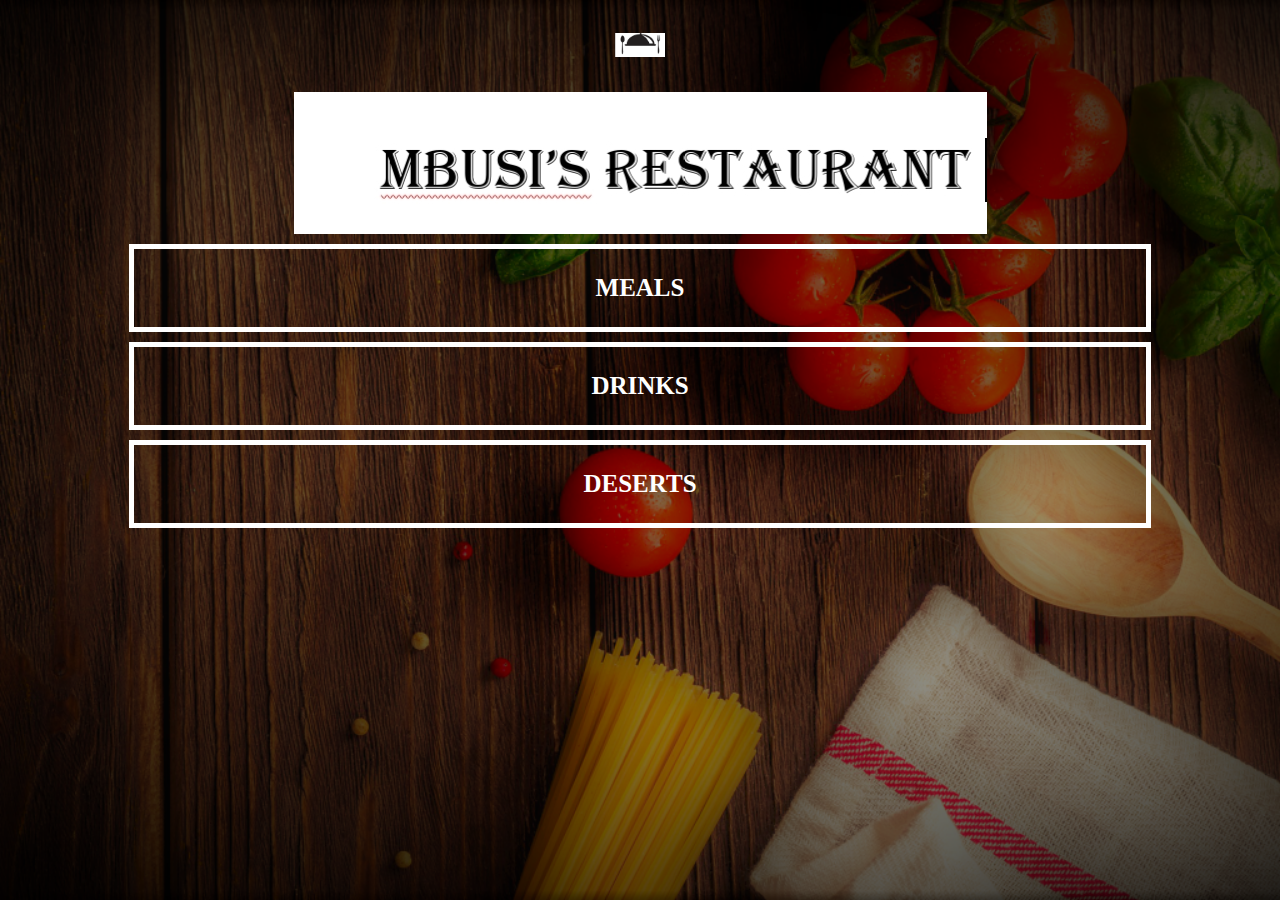
<file: index.html>
<!DOCTYPE html>
<html>
    <head>
        <title>My Recipe Book</title>
        <link rel="stylesheet" href="style.css">
    </head> 
    <body class="body-home">
        <div id="home">
        <div class="home menu">
            <img src="images/restaurant_logo%5B1%5D.png" id="home-logo-img">
            <img src="images/Mbusilogo-1.jpg" id="home-logo-text">
            <a href="meals.html" class="home-menu-item">
                <p>Meals</p>
            </a> 
            <a href="drinks.html" class="home-menu-item">
                <p>Drinks</p>
            </a>
            <a href="deserts.html" class="home-menu-item">
                <p>Deserts</p>
            </a>  
            
        </div>
        
        </div>
    </body>
</html>
</file>
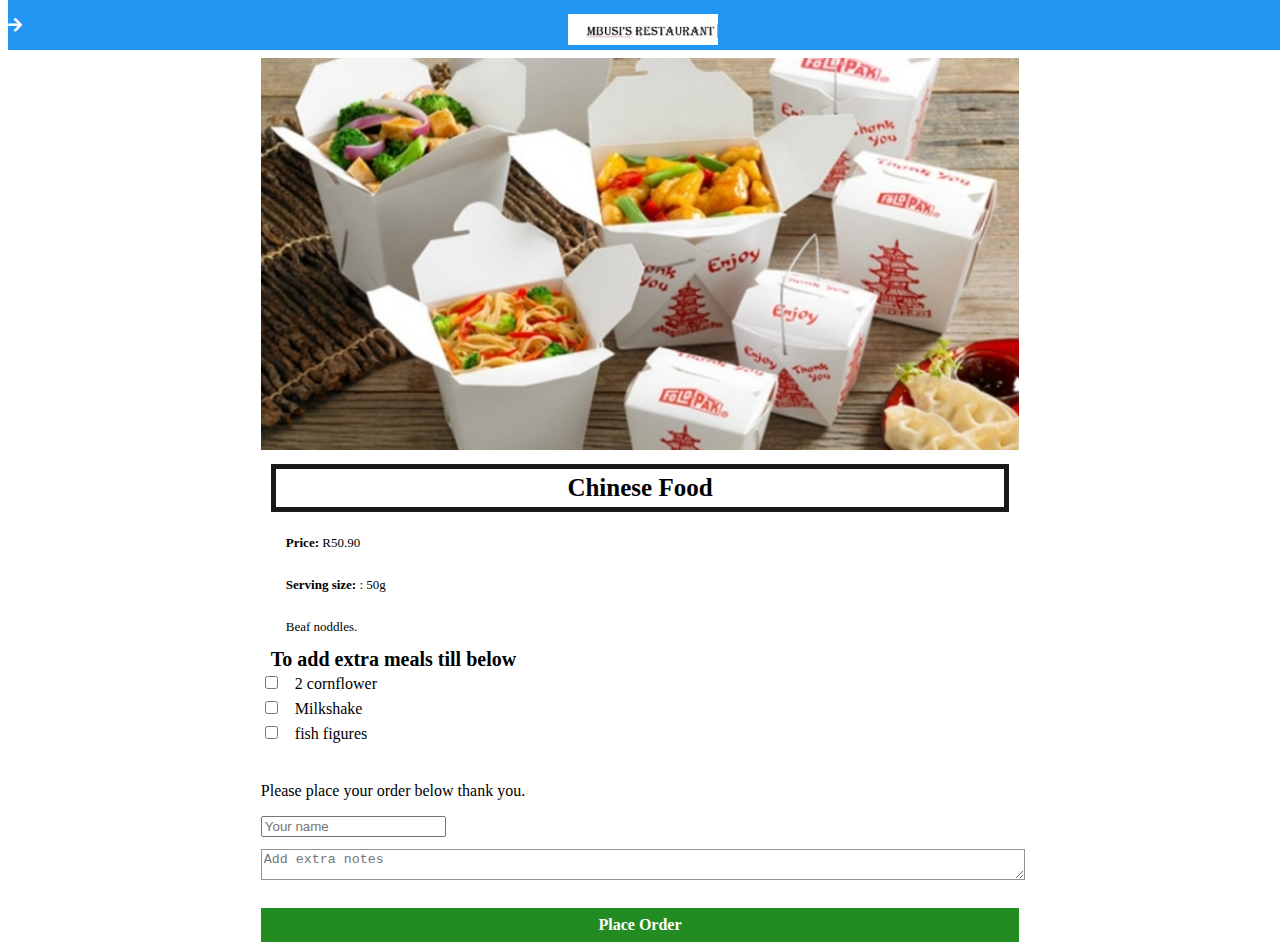
<file: chinese-food.html>
<!DOCTYPE html>
<html>
    <head>
        <title>My Recipe Book| Deserts| Chinese Food</title>
        <link rel="stylesheet" href="style.css">
        <link rel="stylesheet" href="fontAwesome/css/all.css">
    </head> 
    
    <body class="body-recipes">
        
        <div class="header">
            <a href="deserts.html">
                <i class="fas fa-arrow-right"></i>
            </a>
            
            <img src="images/Mbusilogo-1.jpg">
        </div>
        
        
        <div id="recipe">
        
            <div class="recipe-details">
                <img src="images/Chinese%20.jpg">
                <h1>Chinese Food</h1>
                
                <div class="recipe-details-info">
                    <p><b>Price: </b> R50.90</p>
                    <br>
                    <p><b>Serving size: </b>: 50g </p ,>
                    <br>
                    <p>Beaf noddles.</p>
                </div>
                
                <div class="recipe-details-ingredients">
                    <h2>To add extra meals till below</h2>
                    
                    <input id="check-01" type="checkbox">
                    <lebel for="check-01">2 cornflower</lebel>
                    <br>
                    <input id="check-02" type="checkbox">
                    <lebel for="check-02">Milkshake</lebel>
                    <br>
                    <input id="check-03" type="checkbox">
                    <lebel for="check-03">fish figures</lebel>
     
                </div>
                <div class="recipe-details-steps">
                    <p>Please place your order below thank you.</p>
                    <input type="text" placeholder="Your name" id="name"/>
                    <textarea placeholder="Add extra notes"></textarea>
                    <a class="button" href="massage-recieved.html">Place Order</a>
                </div>
            </div>
        </div>
    </body>
</html>
</file>
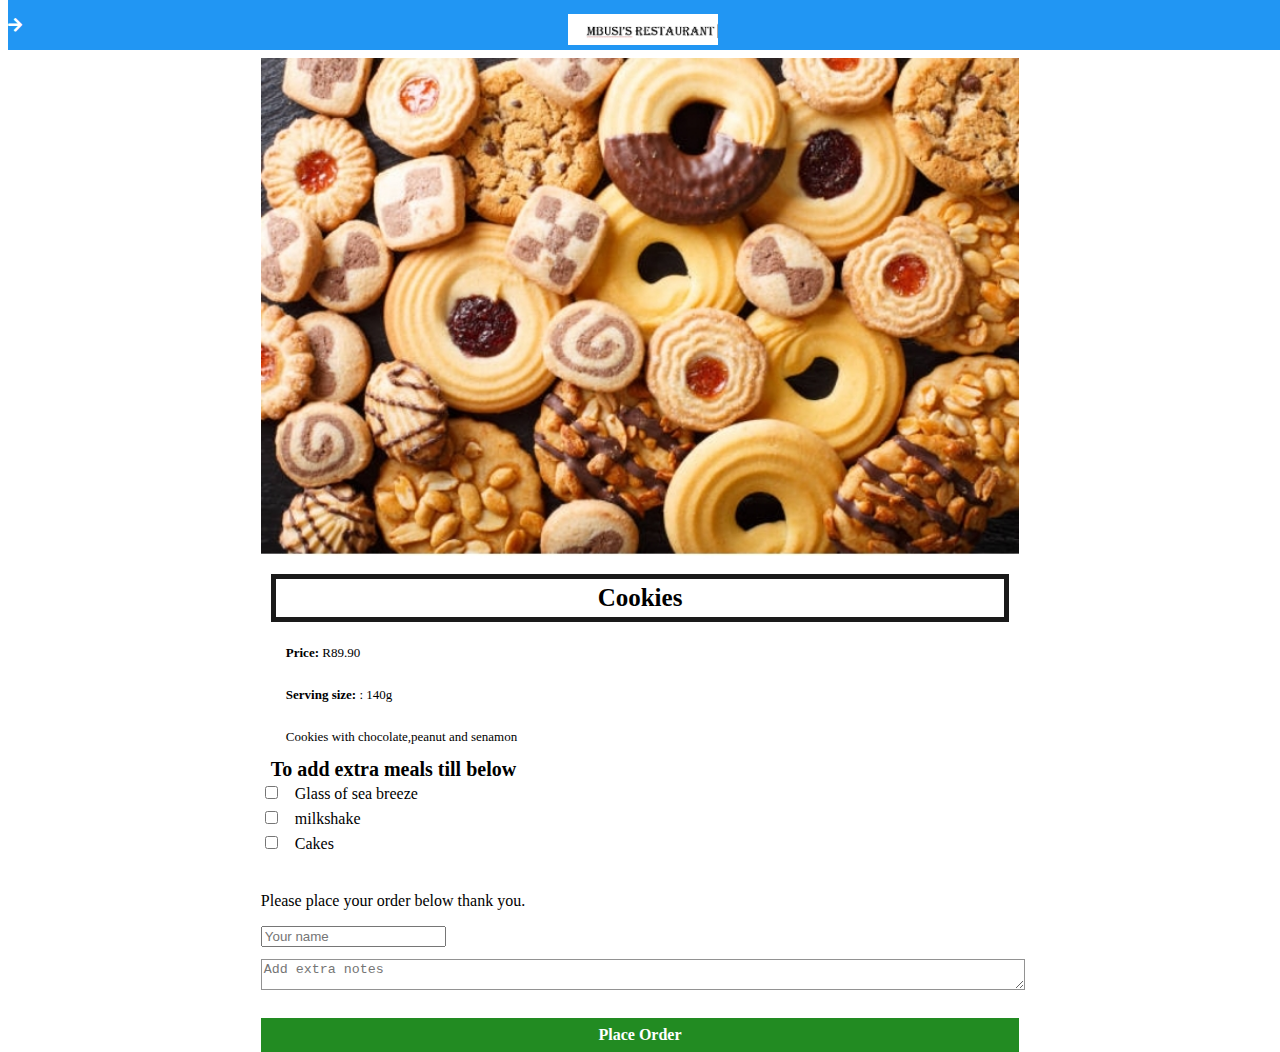
<file: cookies.html>
<!DOCTYPE html>
<html>
    <head>
        <title>My Recipe Book| Deserts| Cookies</title>
        <link rel="stylesheet" href="style.css">
        <link rel="stylesheet" href="fontAwesome/css/all.css">
    </head> 
    
    <body class="body-recipes">
        
        <div class="header">
            <a href="deserts.html">
                <i class="fas fa-arrow-right"></i>
            </a>
            
            <img src="images/Mbusilogo-1.jpg">
        </div>
        
        
        <div id="recipe">
        
            <div class="recipe-details">
                <img src="images/Cookiess.jpg">
                <h1>Cookies</h1>
                
                <div class="recipe-details-info">
                    <p><b>Price: </b> R89.90</p>
                    <br>
                    <p><b>Serving size: </b>: 140g </p>
                    <br>
                    <p>Cookies with chocolate,peanut and senamon</p>
                </div>
                
                <div class="recipe-details-ingredients">
                    <h2>To add extra meals till below</h2>
                    
                    <input id="check-01" type="checkbox">
                    <lebel for="check-01">Glass of sea breeze</lebel>
                    <br>
                    <input id="check-02" type="checkbox">
                    <lebel for="check-02"> milkshake</lebel>
                    <br>
                    <input id="check-03" type="checkbox">
                    <lebel for="check-03">Cakes </lebel>
     
                </div>
                <div class="recipe-details-steps">
                    <p>Please place your order below thank you.</p>
                    <input type="text" placeholder="Your name" id="name"/>
                    <textarea placeholder="Add extra notes"></textarea>
                    <a class="button" href="massage-recieved.html">Place Order</a>
                </div>
            </div>
        </div>
    </body>
</html>
</file>
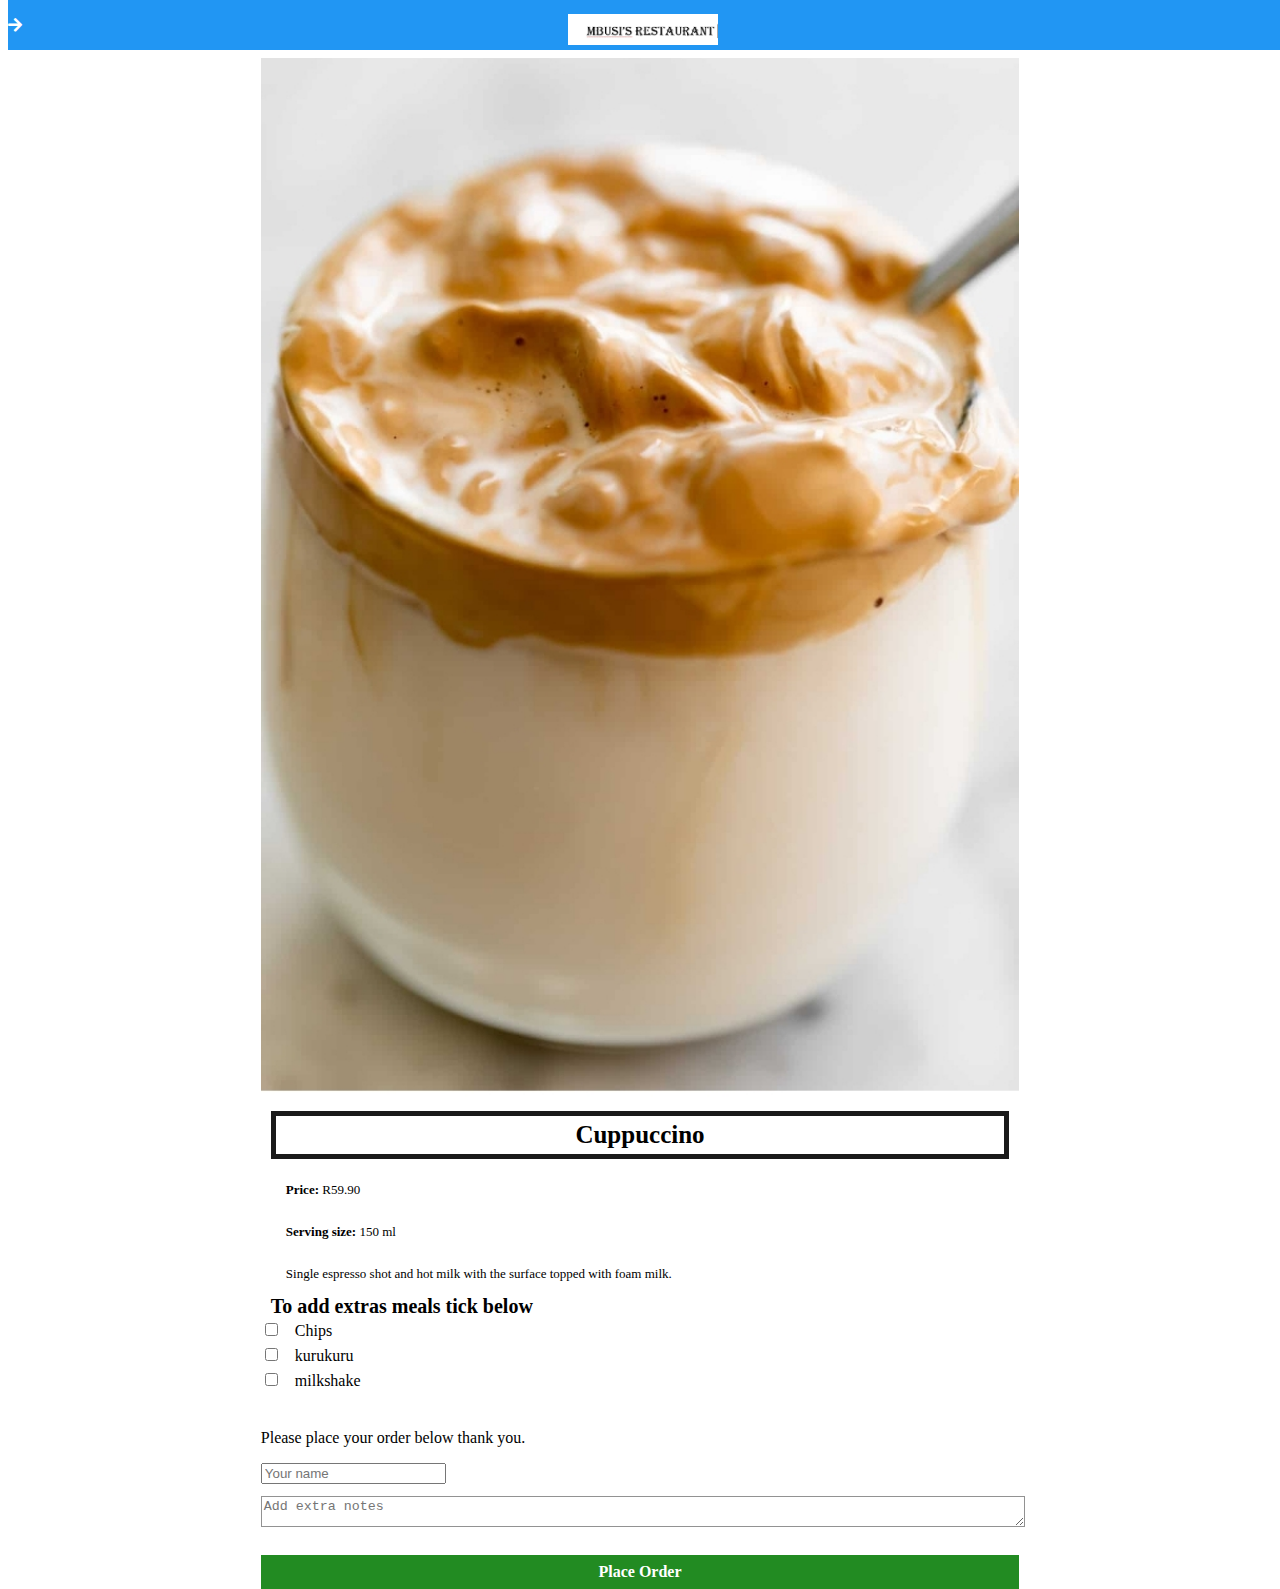
<file: cuppuccino.html>
<!DOCTYPE html>
<html>
    <head>
        <title>My Recipe Book| Drinks| Cuppaccino</title>
        <link rel="stylesheet" href="style.css">
        <link rel="stylesheet" href="fontAwesome/css/all.css">
    </head> 
    
    <body class="body-recipes">
        
        <div class="header">
            <a href="drinks.html">
                <i class="fas fa-arrow-right"></i>
            </a>
            
            <img src="images/Mbusilogo-1.jpg">
        </div>
        
        
        <div id="recipe">
        
            <div class="recipe-details">
                <img src="images/Coffee%201.jpg">
                <h1>Cuppuccino</h1>
                
                <div class="recipe-details-info">
                    <p><b>Price: </b> R59.90</p>
                    <br>
                    <p><b>Serving size: </b>150 ml</p>
                    <br>
                    <p>Single espresso shot and hot milk with the surface topped with foam milk.</p>
                </div>
                
                <div class="recipe-details-ingredients">
                    <h2>To add extras meals tick below</h2>
                    
                    <input id="check-01" type="checkbox">
                    <lebel for="check-01">Chips</lebel>
                    <br>
                    <input id="check-02" type="checkbox">
                    <lebel for="check-02">kurukuru</lebel>
                    <br>
                    <input id="check-03" type="checkbox">
                    <lebel for="check-03">milkshake </lebel>
                </div>

                    <div class="recipe-details-steps">
                    <p>Please place your order below thank you.</p>
                    <input type="text" placeholder="Your name" id="name"/>
                    <textarea placeholder="Add extra notes"></textarea>
                    <a class="button" href="massage-recieved.html">Place Order</a>   
                </div>
                
            
            </div>
        </div>
    </body>
</html>
</file>
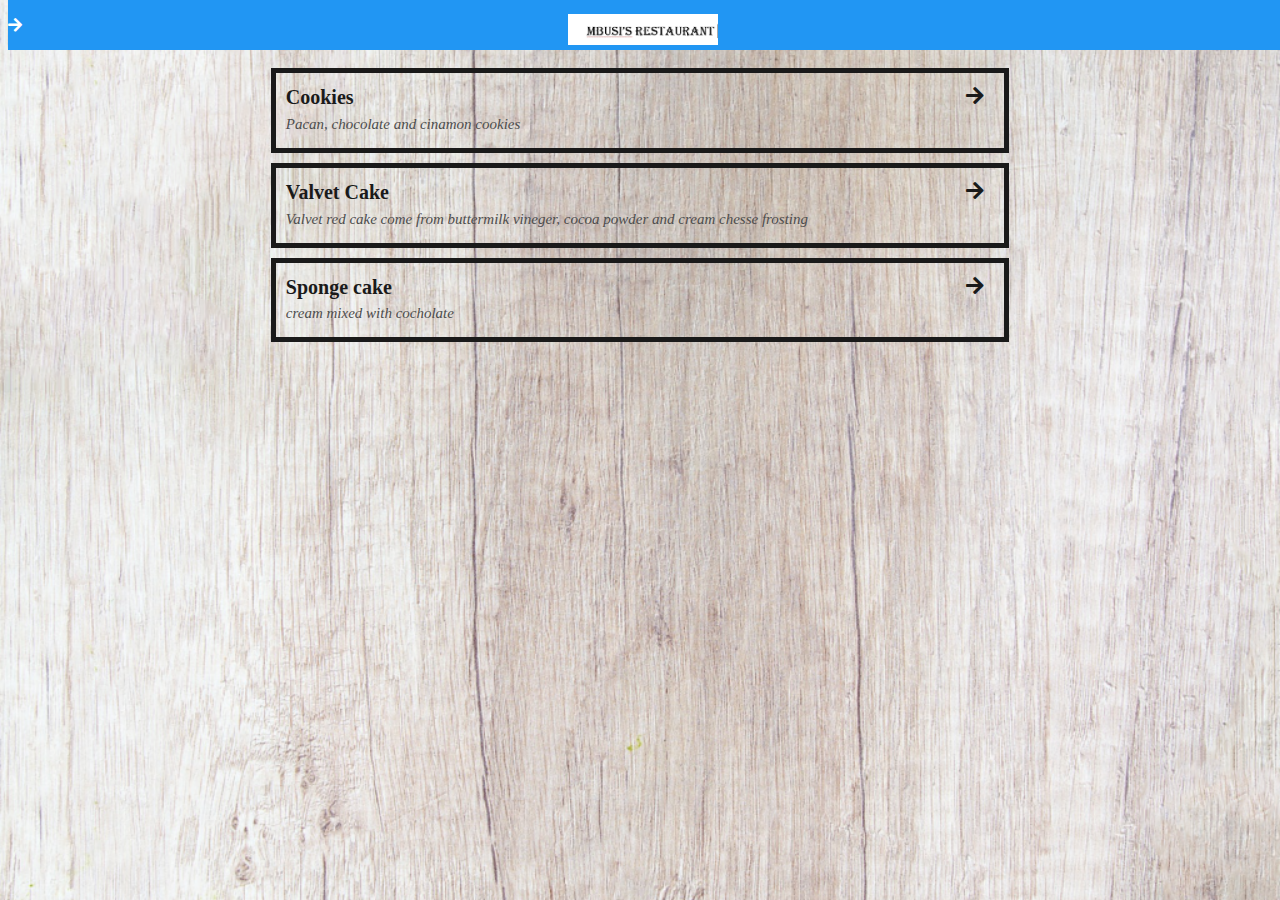
<file: deserts.html>
<!DOCTYPE html>
<html>
    <head>
        <title>My Recipe Book| Desert</title>
        <link rel="stylesheet" href="style.css">
        <link rel="stylesheet" href="fontAwesome/css/all.css">
    </head> 
    
    <body class="body-meals">
        
        <div class="header">
            <a href="index.html">
                <i class="fas fa-arrow-right"></i>
            </a>
            <img src="images/Mbusilogo-1.jpg">
        </div>
        <div id="meals">
            
            <div class="meals-list">
            
                <a href="cookies.html">
                    <div class="meals-list-item">
                        <h1>Cookies<i class="fas fa-arrow-right"></i></h1>
                        
                        <p>Pacan, chocolate and cinamon cookies</p>
                    </div>
                
            </a>
               <a href="velvet.html">
                    <div class="meals-list-item">
                        <h1>Valvet Cake<i class="fas fa-arrow-right"></i></h1>
                        
                        <p>Valvet red cake come from buttermilk vineger, cocoa powder and cream chesse frosting</p>
                    </div>
                
            </a> 
              <a href="sponge-cake.html">
                    <div class="meals-list-item">
                        <h1>Sponge cake<i class="fas fa-arrow-right"></i></h1>
                        
                        <p>cream mixed with cocholate</p>
                    </div>
                
            </a>   
            </div>
        
        
        </div>
    </body>
</html>
</file>
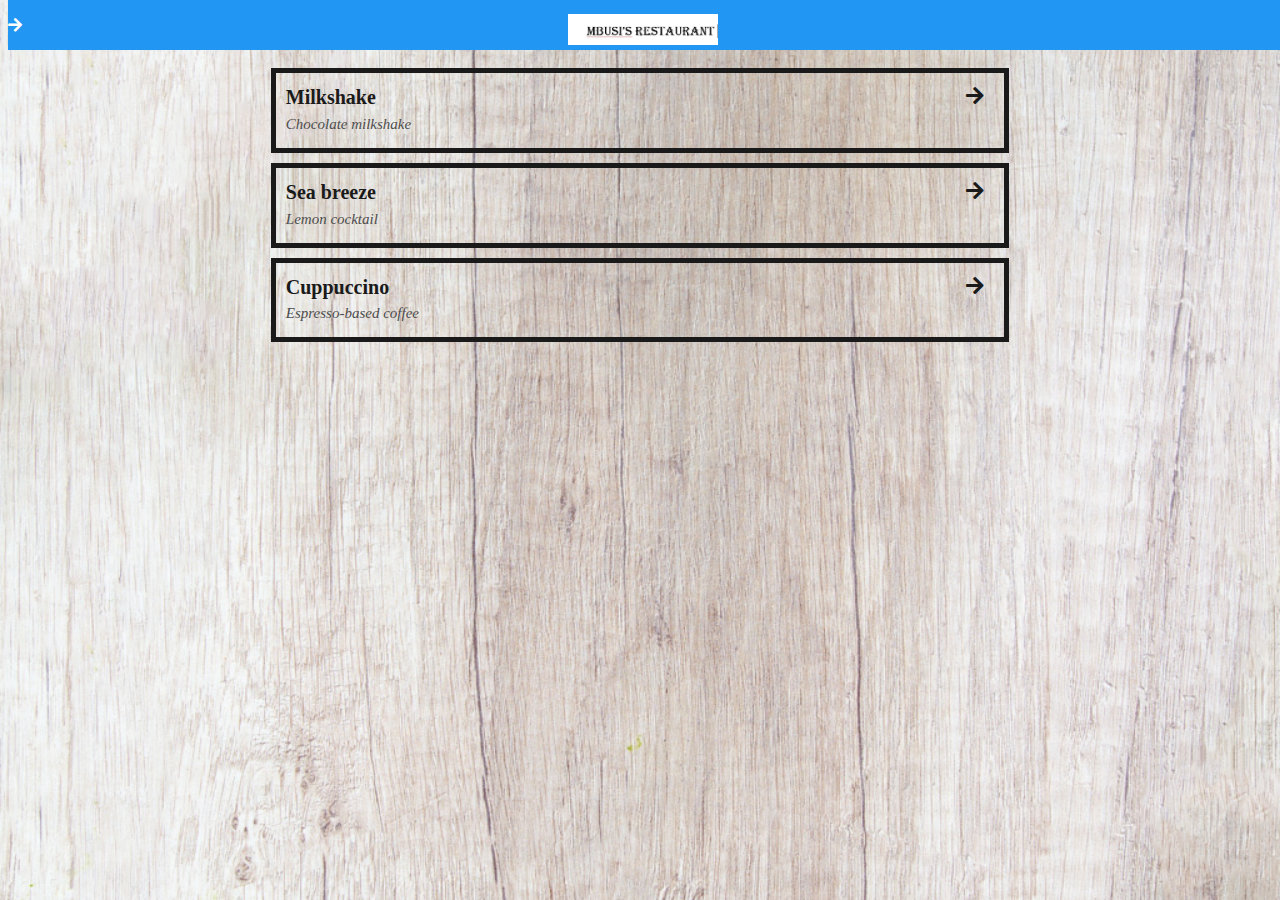
<file: drinks.html>
<!DOCTYPE html>
<html>
    <head>
        <title>My Recipe Book| Drinks</title>
        <link rel="stylesheet" href="style.css">
        <link rel="stylesheet" href="fontAwesome/css/all.css">
    </head> 
    
    <body class="body-meals">
        
        <div class="header">
            <a href="index.html">
                <i class="fas fa-arrow-right"></i>
            </a>
            <img src="images/Mbusilogo-1.jpg">
        </div>
        <div id="meals">
            
            <div class="meals-list">
            
                <a href="milkshake.html">
                    <div class="meals-list-item">
                        <h1>Milkshake<i class="fas fa-arrow-right"></i></h1>
                        
                        <p>Chocolate milkshake</p>
                    </div>
                
            </a>
              <a href="sea-breeze.html">
                    <div class="meals-list-item">
                        <h1>Sea breeze<i class="fas fa-arrow-right"></i></h1>
                        
                        <p>Lemon cocktail</p>
                    </div>
                
            </a> 
               <a href="cuppuccino.html">
                    <div class="meals-list-item">
                        <h1>Cuppuccino<i class="fas fa-arrow-right"></i></h1>
                        
                        <p>Espresso-based coffee</p>
                    </div>
                
            </a>    
            </div>
        
        
        </div>
    </body>
</html>
</file>
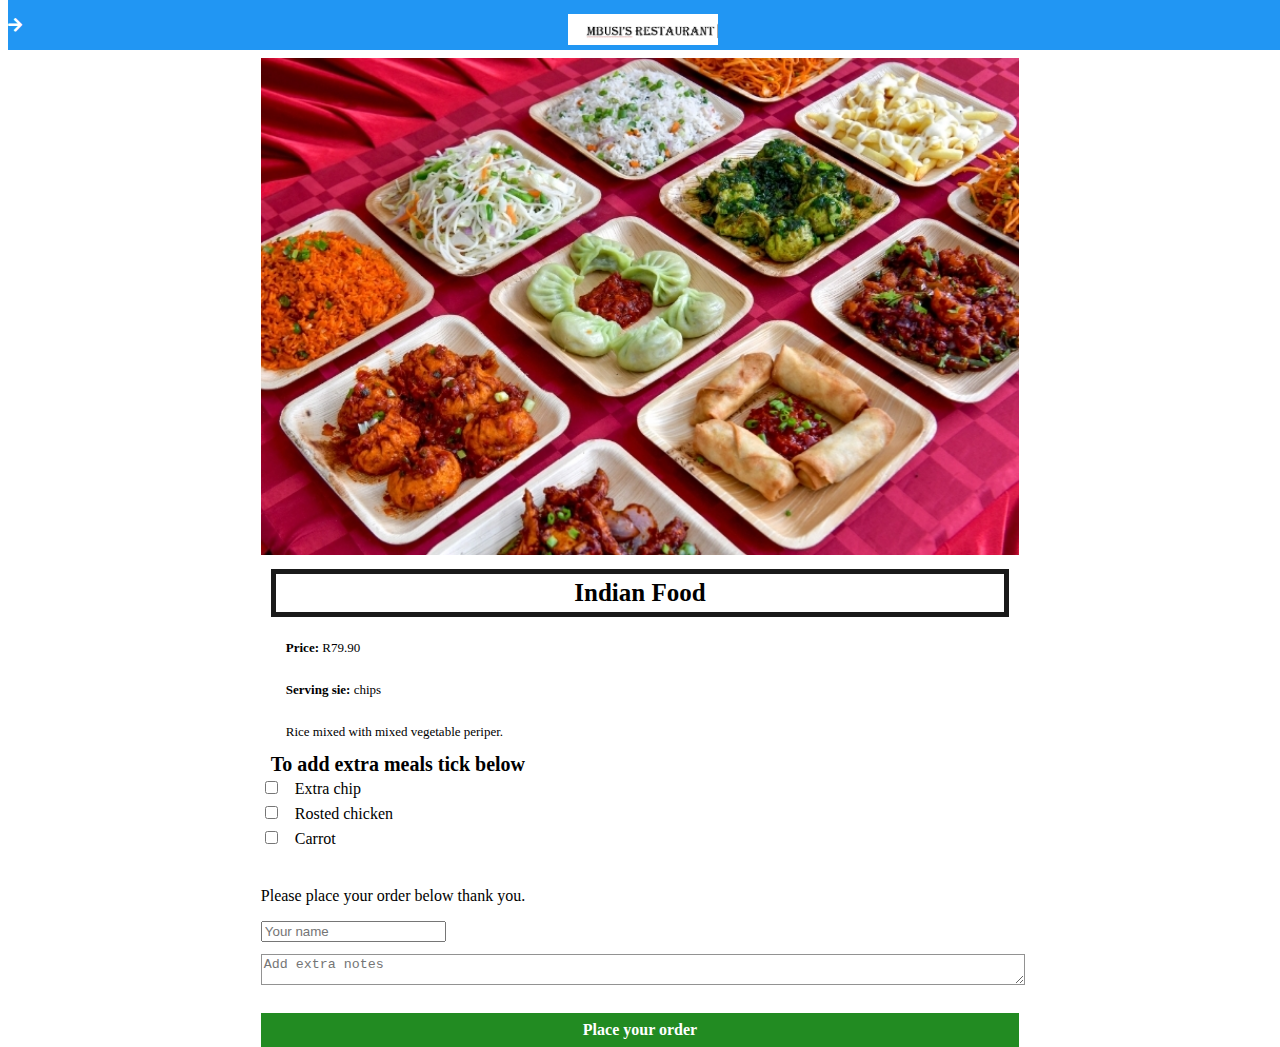
<file: indainfood.html>
<!DOCTYPE html>
<html>
    <head>
        <title>My Recipe Book| Meals|Indian Food</title>
        <link rel="stylesheet" href="style.css">
        <link rel="stylesheet" href="fontAwesome/css/all.css">
    </head> 
    
    <body class="body-recipes">
        
        <div class="header">
            <a href="meals.html">
                <i class="fas fa-arrow-right"></i>
            </a>
            
            <img src="images/Mbusilogo-1.jpg">
        </div>
        
        
        <div id="recipe">
        
            <div class="recipe-details">
                <img src="images/Indan-1.jpg">
                <h1>Indian Food</h1>
                
                <div class="recipe-details-info">
                    <p><b>Price:</b> R79.90</p>
                    <br>
                    <p><b>Serving sie:</b> chips </p>
                    <br>
                    <p>Rice mixed with mixed vegetable periper.</p>
                </div>
                
                <div class="recipe-details-ingredients">
                    <h2>To add extra meals tick below</h2>
                    
                    <input id="check-01" type="checkbox">
                    <lebel for="check-01">Extra chip</lebel>
                    <br>
                    <input id="check-02" type="checkbox">
                    <lebel for="check-02">Rosted chicken</lebel>
                    <br>
                    <input id="check-03" type="checkbox">
                    <lebel for="check-03">Carrot</lebel>
                    
                </div>  
                <div class="recipe-details-steps">
                    <p>Please place your order below thank you.</p>
                    <input type="text" placeholder="Your name" id="name"/>
                    <textarea placeholder="Add extra notes"></textarea>
                    <a class="button" href="massage-recieved.html">Place your order</a>   
                </div>
                
            </div>
        </div>
    </body>
</html>
</file>
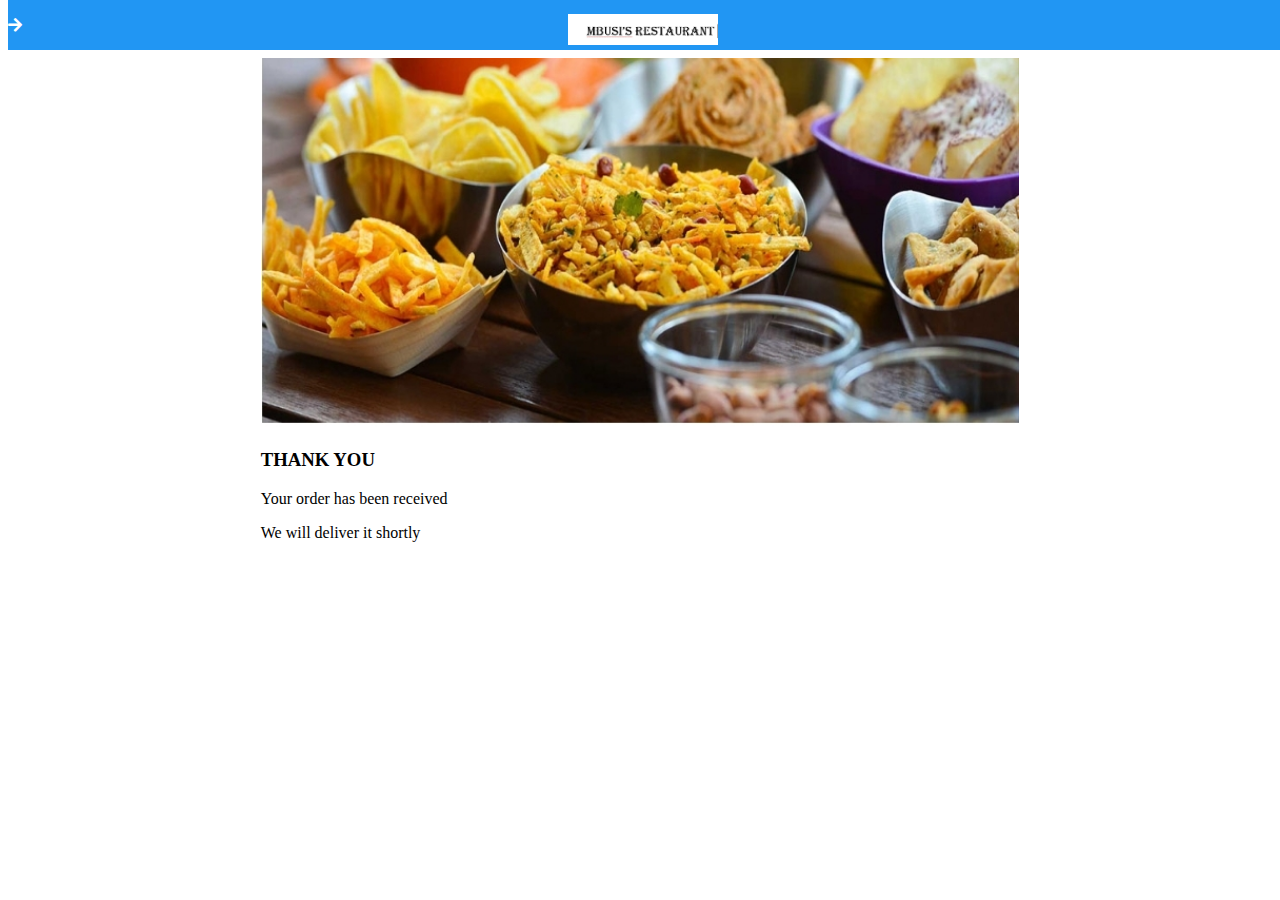
<file: massage-recieved.html>
<!DOCTYPE html>
<html>
    <head>
        <title>My Recipe Book| Drinks| Kurukuru</title>
        <link rel="stylesheet" href="style.css">
        <link rel="stylesheet" href="fontAwesome/css/all.css">
    </head> 
    
    <body class="body-recipes">
        
        <div class="header">
            <a href="drinks.html">
                <i class="fas fa-arrow-right"></i>
            </a>
            
            <img src="images/Mbusilogo-1.jpg">
        </div>
         <div id="recipe">
        
            <div class="recipe-details">
                    <img src="images/Kurukuru.jpg"/>
                    <h3>THANK YOU</h3>
                    <p>Your order has been received</p>
                    <p>We will deliver it shortly</p>
            </div>
        </div>
    </body>
</html>
</file>
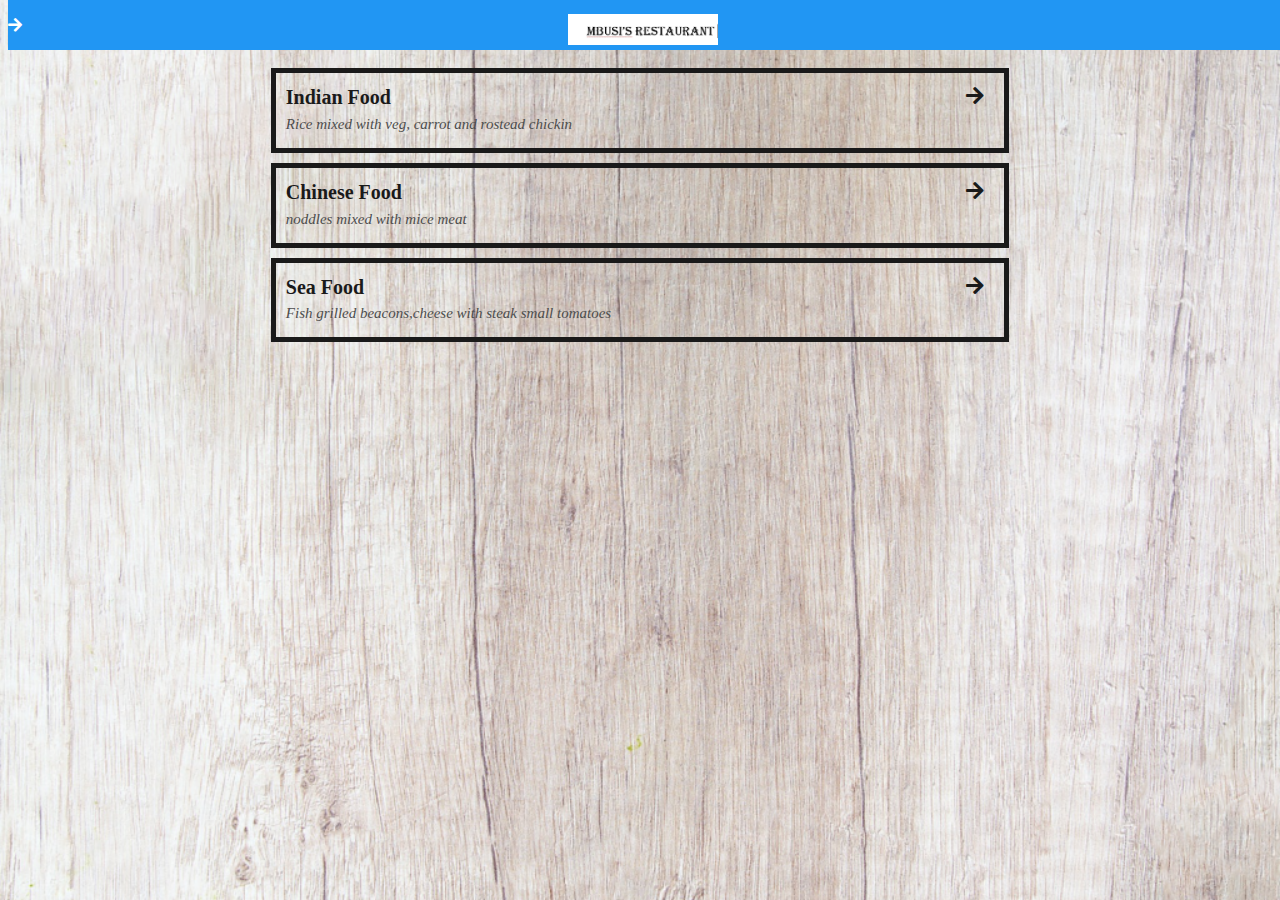
<file: meals.html>
<!DOCTYPE html>
<html>
    <head>
        <title>My Recipe Book| Meals</title>
        <link rel="stylesheet" href="style.css">
        <link rel="stylesheet" href="fontAwesome/css/all.css">
    </head> 
    
    <body class="body-meals">
        
        <div class="header">
            <a href="index.html">
                <i class="fas fa-arrow-right"></i>
            </a>
            <img src="images/Mbusilogo-1.jpg">
        </div>
        <div id="meals">
            
            <div class="meals-list">
            
                <a href="indainfood.html">
                    <div class="meals-list-item">
                        <h1>Indian Food<i class="fas fa-arrow-right"></i></h1>
                        
                        <p>Rice mixed with veg, carrot and rostead chickin</p>
                    </div>
                
            </a>
               <a href="chinese-food.html">
                    <div class="meals-list-item">
                        <h1>Chinese Food<i class="fas fa-arrow-right"></i></h1>
                        
                        <p>noddles mixed with mice meat</p>
                    </div>
                
            </a> 
              <a href="seafood.html">
                    <div class="meals-list-item">
                        <h1>Sea Food<i class="fas fa-arrow-right"></i></h1>
                        
                        <p> Fish grilled beacons,cheese with steak small tomatoes</p>
                    </div>
                
            </a>   
            </div>
        
        
        </div>
    </body>
</html>
</file>
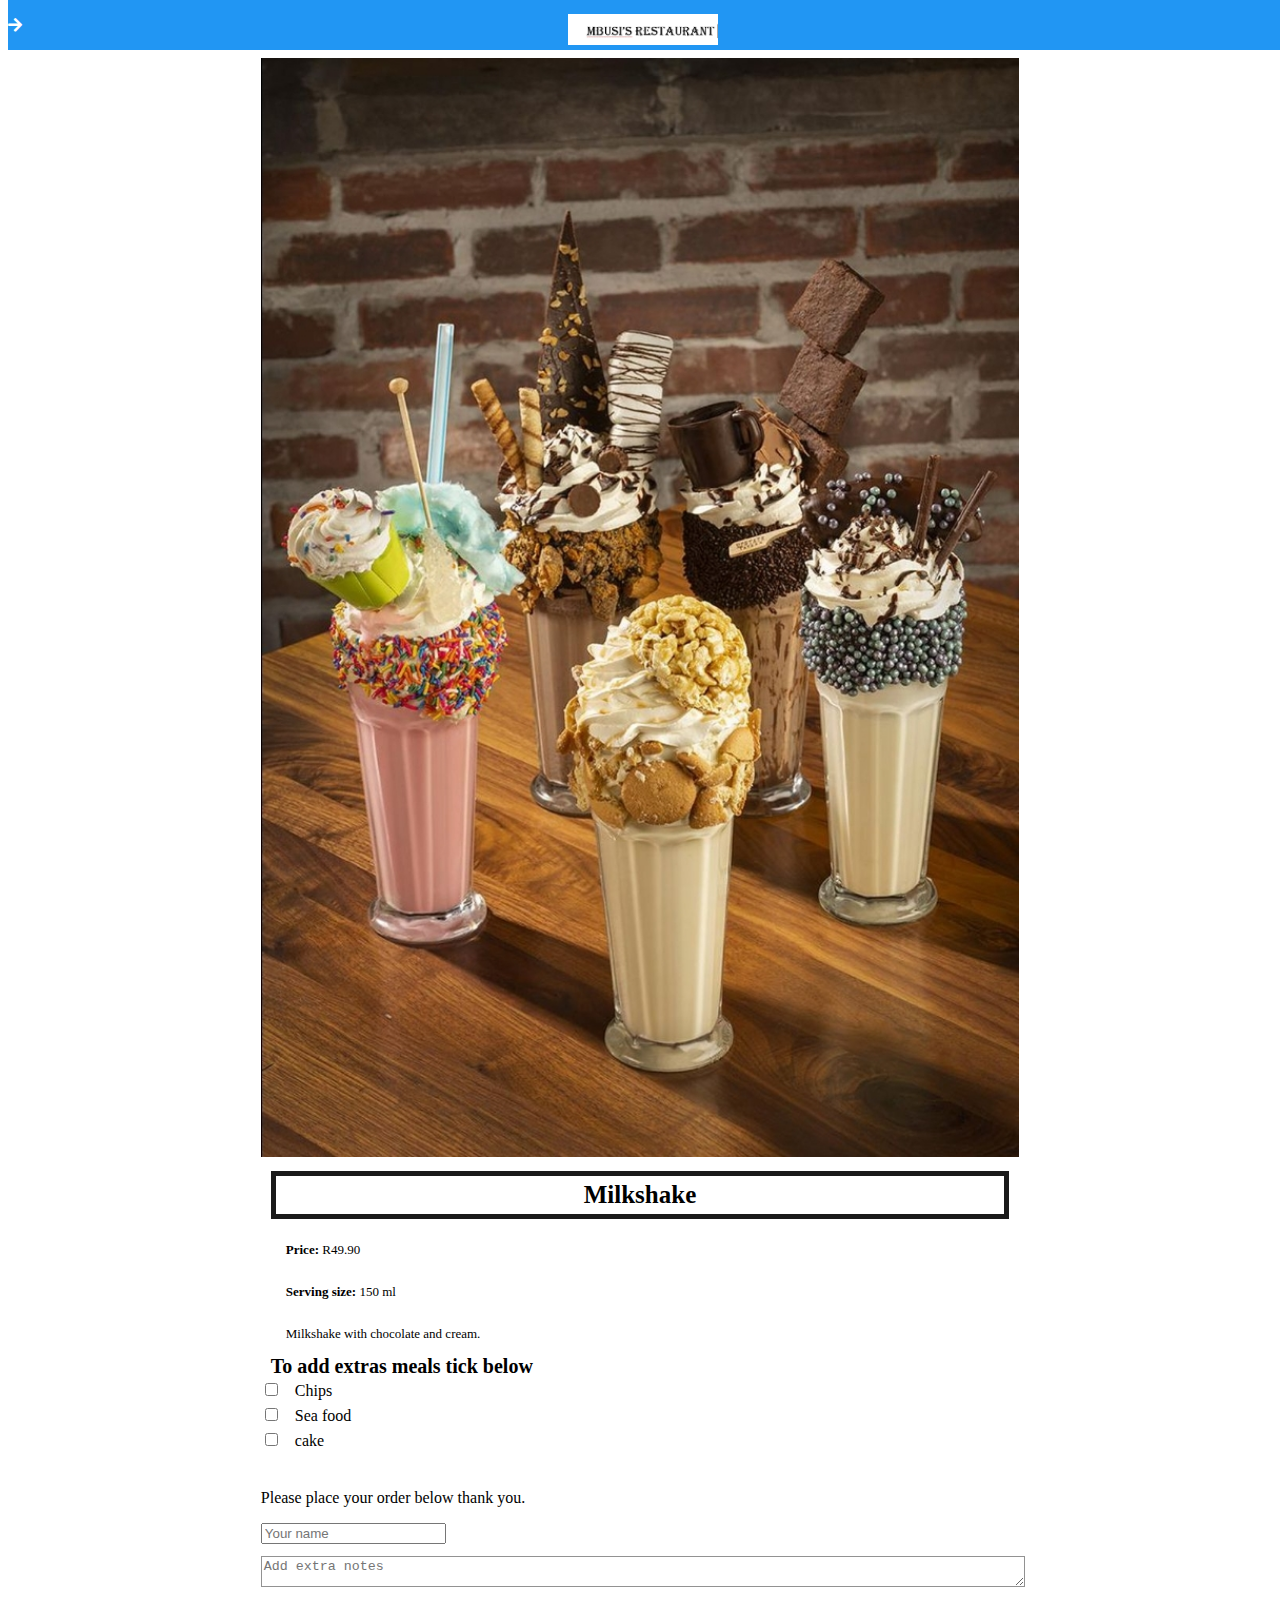
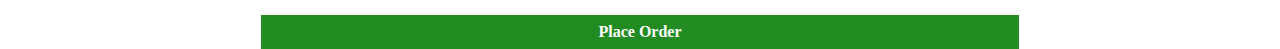
<file: milkshake.html>
<!DOCTYPE html>
<html>
    <head>
        <title>My Recipe Book| Drinks| Milkshake</title>
        <link rel="stylesheet" href="style.css">
        <link rel="stylesheet" href="fontAwesome/css/all.css">
    </head> 
    
    <body class="body-recipes">
        
        <div class="header">
            <a href="drinks.html">
                <i class="fas fa-arrow-right"></i>
            </a>
            
            <img src="images/Mbusilogo-1.jpg">
        </div>
        
        
        <div id="recipe">
        
            <div class="recipe-details">
                <img src="images/shakker.jpg">
                <h1>Milkshake</h1>
                
                <div class="recipe-details-info">
                    <p><b>Price: </b> R49.90</p>
                    <br>
                    <p><b>Serving size: </b>150 ml</p>
                    <br>
                    <p>Milkshake with chocolate and cream.</p>
                </div>
                
                <div class="recipe-details-ingredients">
                    <h2>To add extras meals tick below</h2>
                    
                    <input id="check-01" type="checkbox">
                    <lebel for="check-01">Chips</lebel>
                    <br>
                    <input id="check-02" type="checkbox">
                    <lebel for="check-02">Sea food</lebel>
                    <br>
                    <input id="check-03" type="checkbox">
                    <lebel for="check-03">cake </lebel>
                </div>

                    <div class="recipe-details-steps">
                    <p>Please place your order below thank you.</p>
                    <input type="text" placeholder="Your name" id="name"/>
                    <textarea placeholder="Add extra notes"></textarea>
                    <a class="button" href="massage-recieved.html">Place Order</a>   
                </div>
                
            
            </div>
        </div>
    </body>
</html>
</file>
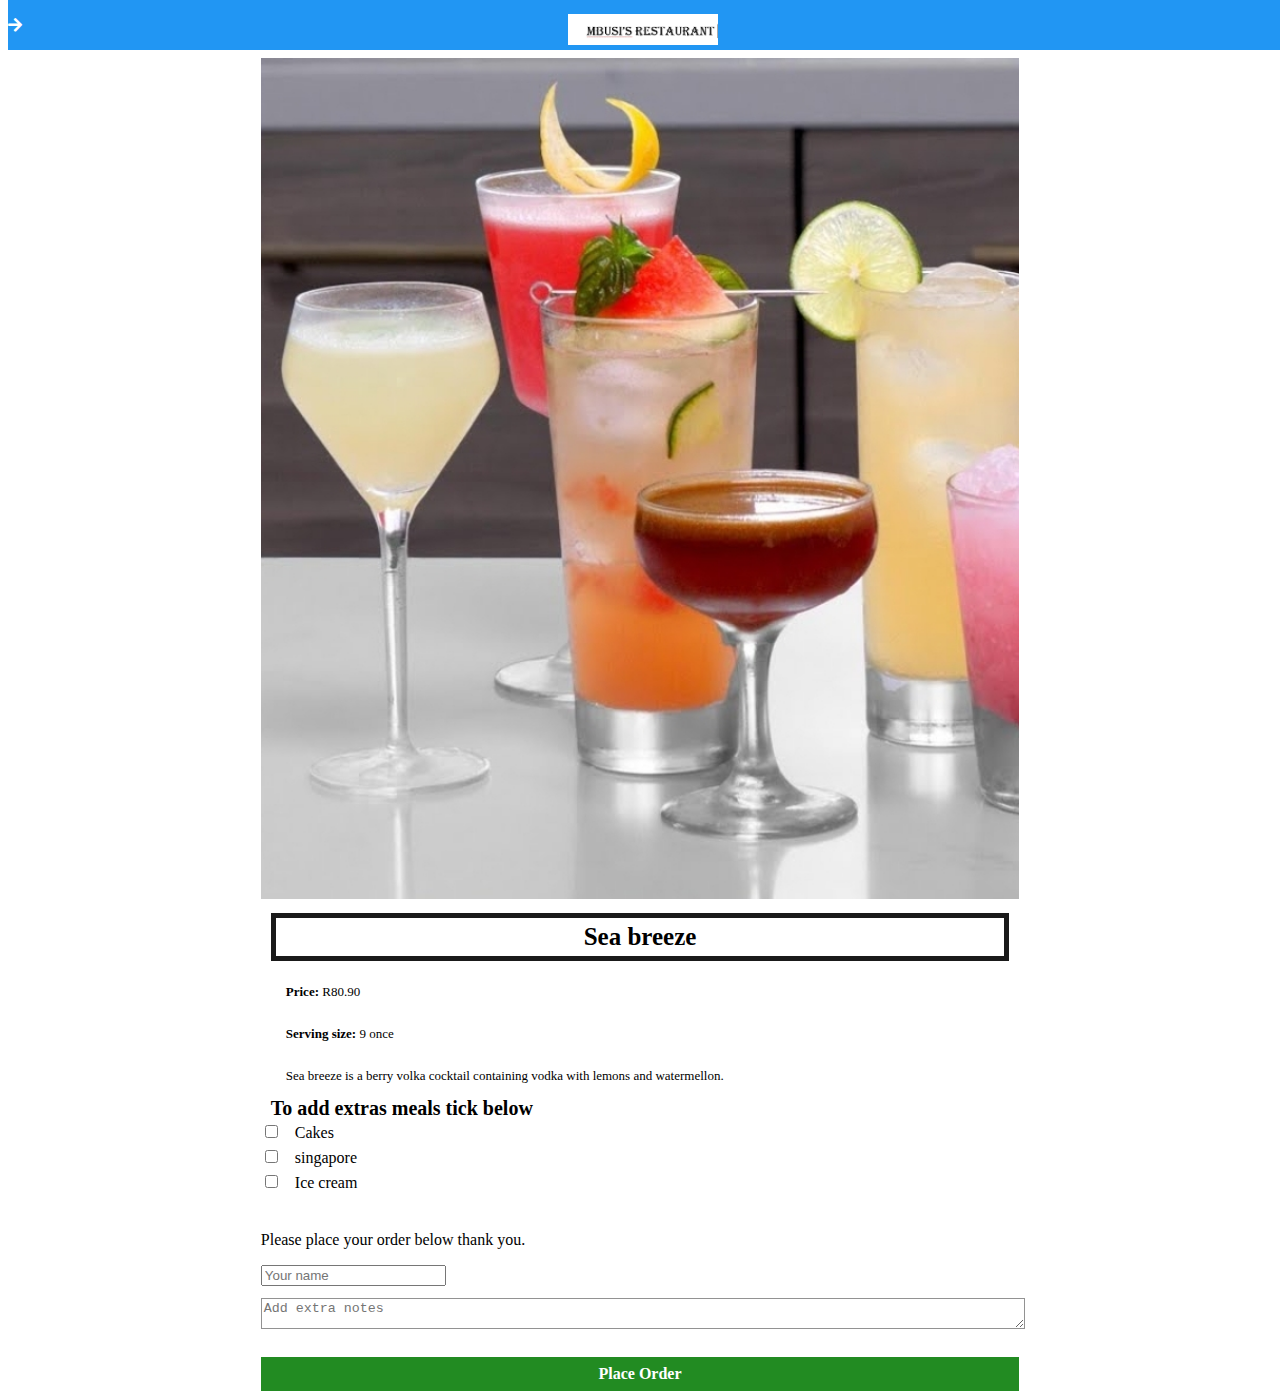
<file: sea-breeze.html>
<!DOCTYPE html>
<html>
    <head>
        <title>My Recipe Book| Drinks| Sea breeze </title>
        <link rel="stylesheet" href="style.css">
        <link rel="stylesheet" href="fontAwesome/css/all.css">
    </head> 
    
    <body class="body-recipes">
        
        <div class="header">
            <a href="drinks.html">
                <i class="fas fa-arrow-right"></i>
            </a>
            
            <img src="images/Mbusilogo-1.jpg">
        </div>
        
        
        <div id="recipe">
        
            <div class="recipe-details">
                <img src="images/Wine.jpg">
                <h1>Sea breeze</h1>
                
                <div class="recipe-details-info">
                    <p><b>Price: </b> R80.90</p>
                    <br>
                    <p><b>Serving size: </b> 9 once</p>
                    <br>
                    <p>Sea breeze is a berry volka cocktail containing vodka with lemons and watermellon.</p>
                </div>
                
                <div class="recipe-details-ingredients">
                    <h2>To add extras meals tick below</h2>
                    
                    <input id="check-01" type="checkbox">
                    <lebel for="check-01">Cakes</lebel>
                    <br>
                    <input id="check-02" type="checkbox">
                    <lebel for="check-02">singapore</lebel>
                    <br>
                    <input id="check-03" type="checkbox">
                    <lebel for="check-03">Ice cream</lebel>
                </div>

                    <div class="recipe-details-steps">
                    <p>Please place your order below thank you.</p>
                    <input type="text" placeholder="Your name" id="name"/>
                    <textarea placeholder="Add extra notes"></textarea>
                    <a class="button" href="massage-recieved.html">Place Order</a>   
                </div>
                
            
            </div>
        </div>
    </body>
</html>
</file>
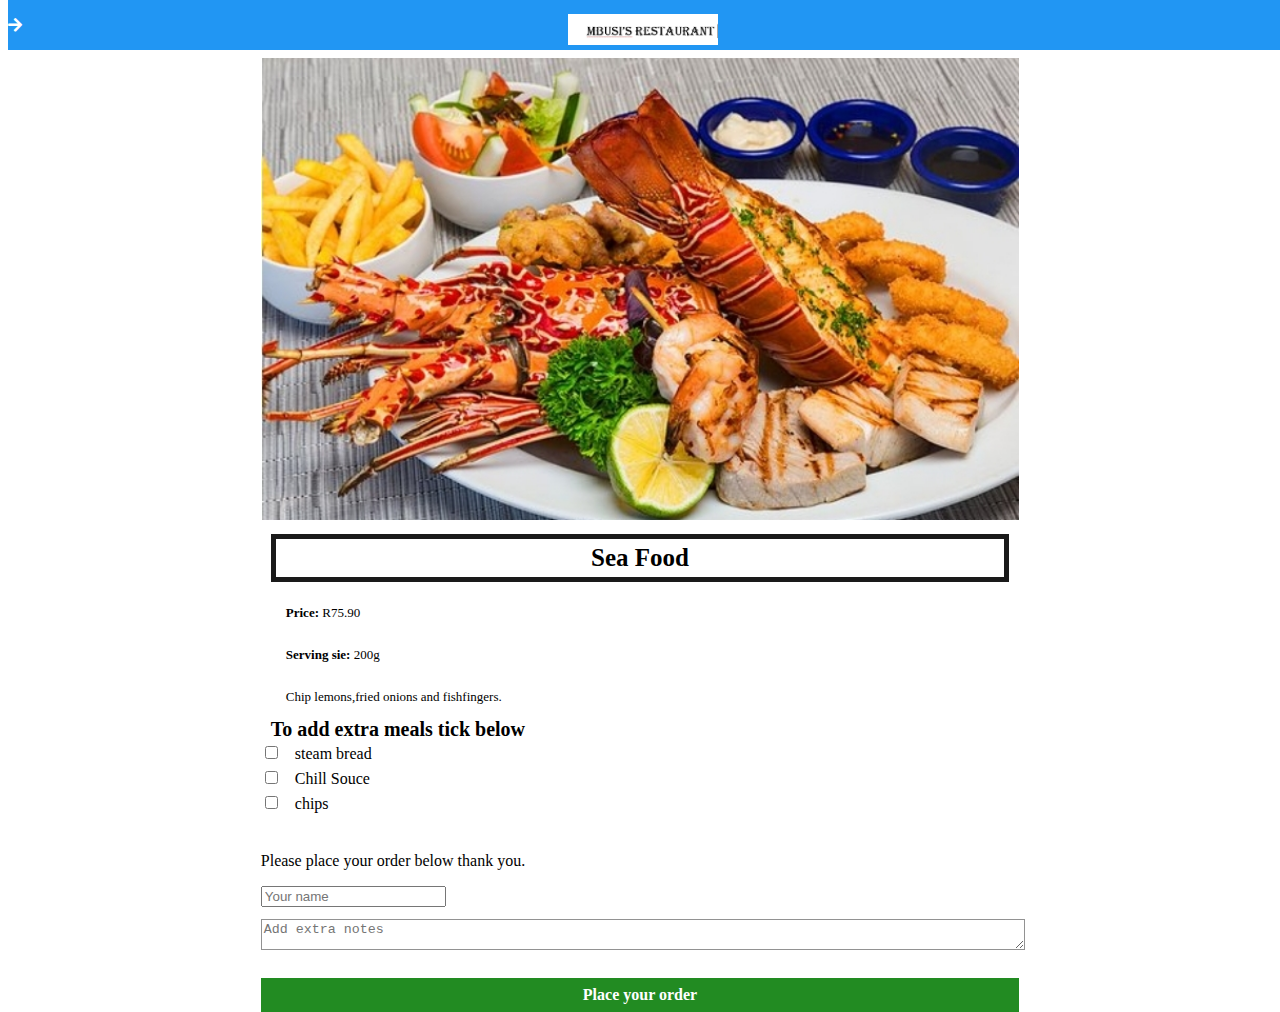
<file: seafood.html>
<!DOCTYPE html>
<html>
    <head>
        <title>My Recipe Book| Meals|Sea Food</title>
        <link rel="stylesheet" href="style.css">
        <link rel="stylesheet" href="fontAwesome/css/all.css">
    </head> 
    
    <body class="body-recipes">
        
        <div class="header">
            <a href="meals.html">
                <i class="fas fa-arrow-right"></i>
            </a>
            
            <img src="images/Mbusilogo-1.jpg">
        </div>
        
        
        <div id="recipe">
        
            <div class="recipe-details">
                <img src="images/Seafood%20.jpg">
                <h1>Sea Food</h1>
                
                <div class="recipe-details-info">
                    <p><b>Price:</b> R75.90</p>
                    <br>
                    <p><b>Serving sie:</b> 200g </p>
                    <br>
                    <p>Chip lemons,fried onions and fishfingers.</p>
                </div>
                
                <div class="recipe-details-ingredients">
                    <h2>To add extra meals tick below</h2>
                    
                    <input id="check-01" type="checkbox">
                    <lebel for="check-01">steam bread</lebel>
                    <br>
                    <input id="check-02" type="checkbox">
                    <lebel for="check-02">Chill Souce</lebel>
                    <br>
                    <input id="check-03" type="checkbox">
                    <lebel for="check-03">chips</lebel>
                    
                </div>  
                <div class="recipe-details-steps">
                    <p>Please place your order below thank you.</p>
                    <input type="text" placeholder="Your name" id="name"/>
                    <textarea placeholder="Add extra notes"></textarea>
                    <a class="button" href="massage-recieved.html">Place your order</a>   
                </div>
                
            </div>
        </div>
    </body>
</html>
</file>
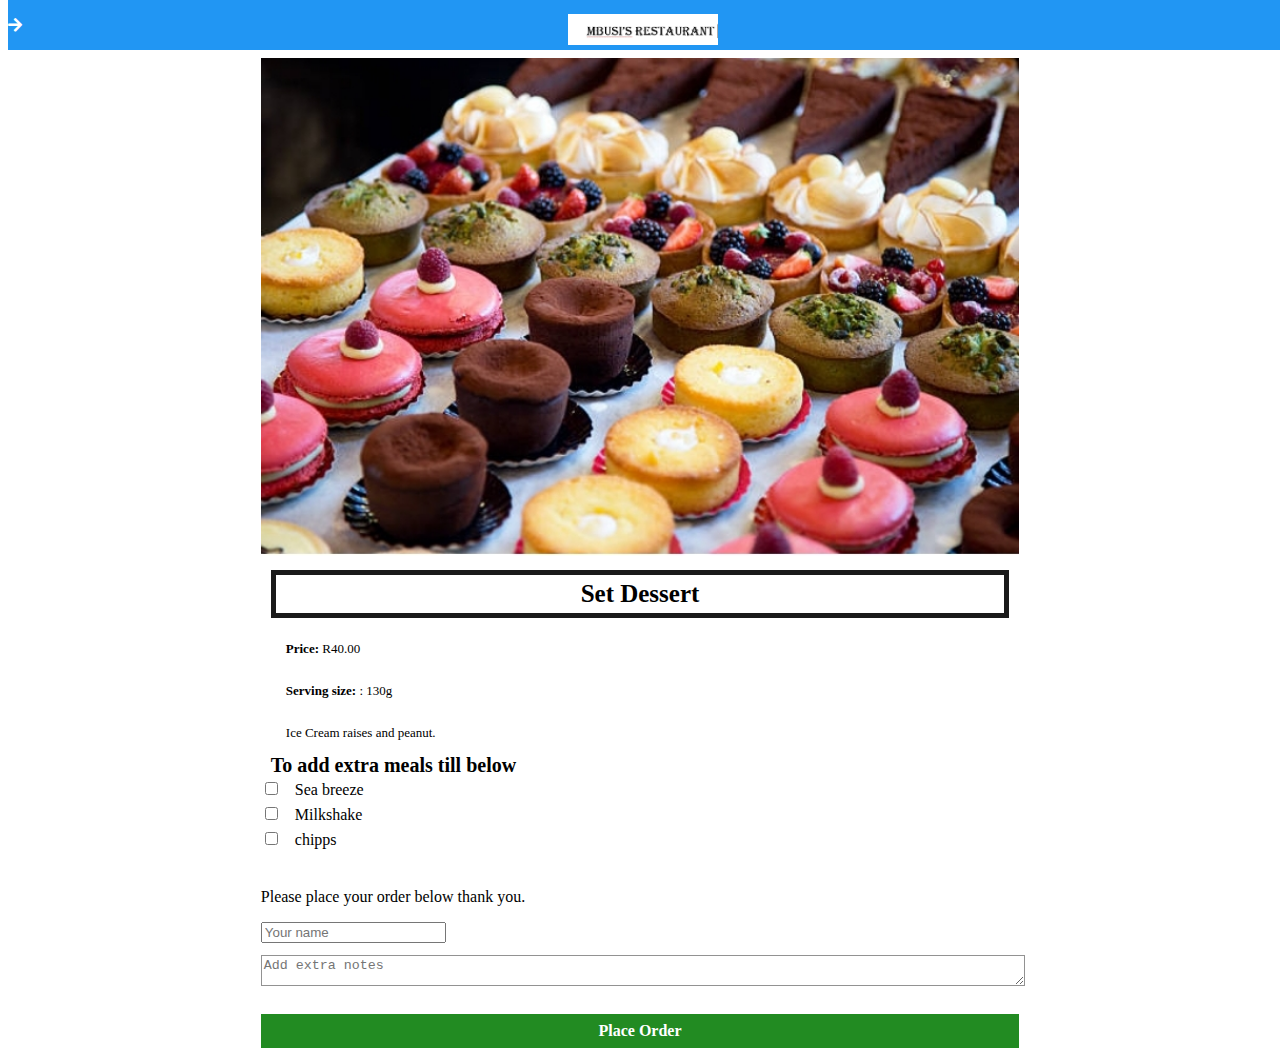
<file: sponge-cake.html>
<!DOCTYPE html>
<html>
    <head>
        <title>My Recipe Book| Deserts| </title>
        <link rel="stylesheet" href="style.css">
        <link rel="stylesheet" href="fontAwesome/css/all.css">
    </head> 
    
    <body class="body-recipes">
        
        <div class="header">
            <a href="deserts.html">
                <i class="fas fa-arrow-right"></i>
            </a>
            
            <img src="images/Mbusilogo-1.jpg">
        </div>
        
        
        <div id="recipe">
        
            <div class="recipe-details">
                <img src="images/Desert%201.jpg">
                <h1>Set Dessert</h1>
                
                <div class="recipe-details-info">
                    <p><b>Price: </b> R40.00</p>
                    <br>
                    <p><b>Serving size: </b>: 130g </p>
                    <br>
                    <p>Ice Cream raises and peanut.</p>
                </div>
                
                <div class="recipe-details-ingredients">
                    <h2>To add extra meals till below</h2>
                    
                    <input id="check-01" type="checkbox">
                    <lebel for="check-01">Sea breeze</lebel>
                    <br>
                    <input id="check-02" type="checkbox">
                    <lebel for="check-02">Milkshake</lebel>
                    <br>
                    <input id="check-03" type="checkbox">
                    <lebel for="check-03">chipps </lebel>
     
                </div>
                <div class="recipe-details-steps">
                    <p>Please place your order below thank you.</p>
                    <input type="text" placeholder="Your name" id="name"/>
                    <textarea placeholder="Add extra notes"></textarea>
                    <a class="button" href="massage-recieved.html">Place Order</a>
                </div>
            </div>
        </div>
    </body>
</html>
</file>
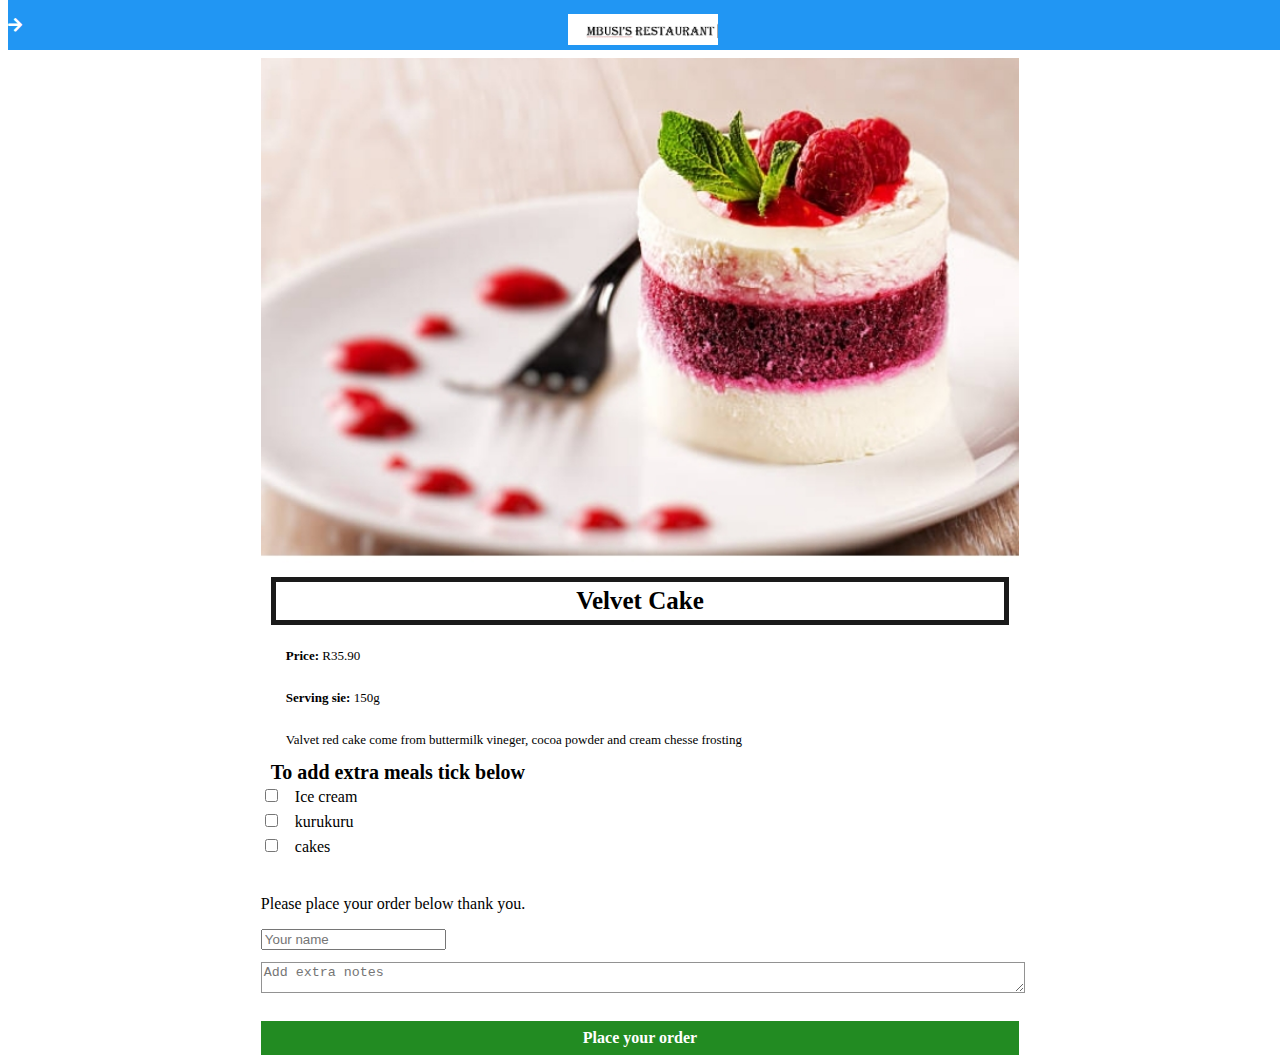
<file: velvet.html>
<!DOCTYPE html>
<html>
    <head>
        <title>My Recipe Book| Meals|Valvet Cake</title>
        <link rel="stylesheet" href="style.css">
        <link rel="stylesheet" href="fontAwesome/css/all.css">
    </head> 
    
    <body class="body-recipes">
        
        <div class="header">
            <a href="meals.html">
                <i class="fas fa-arrow-right"></i>
            </a>
            
            <img src="images/Mbusilogo-1.jpg">
        </div>
        
        
        <div id="recipe">
        
            <div class="recipe-details">
                <img src="images/Cakese.jpg">
                <h1>Velvet Cake</h1>
                
                <div class="recipe-details-info">
                    <p><b>Price:</b> R35.90</p>
                    <br>
                    <p><b>Serving sie:</b> 150g </p>
                    <br>
                    <p>Valvet red cake come from buttermilk vineger, cocoa powder and cream chesse frosting</p>
                </div>
                
                <div class="recipe-details-ingredients">
                    <h2>To add extra meals tick below</h2>
                    
                    <input id="check-01" type="checkbox">
                    <lebel for="check-01">Ice cream</lebel>
                    <br>
                    <input id="check-02" type="checkbox">
                    <lebel for="check-02">kurukuru</lebel>
                    <br>
                    <input id="check-03" type="checkbox">
                    <lebel for="check-03">cakes</lebel>
                    
                </div>  
                <div class="recipe-details-steps">
                    <p>Please place your order below thank you.</p>
                    <input type="text" placeholder="Your name" id="name"/>
                    <textarea placeholder="Add extra notes"></textarea>
                    <a class="button" href="massage-recieved.html">Place your order</a>   
                </div>
                
            </div>
        </div>
    </body>
</html>
</file>
<file: style.css>
html {
    height: 100%;
}

.body {
    font-family: sans-serif;
    
    margin: 0;
    padding: 0;
    
    height: 100%;
}

.body-home{
    background-image: url('images/background-01-port.png');
    background-position: center;
    background-attachment: fixed;
    background-repeat: no-repeat;
    background-size: cover;
}

.body-meals{
    background-image: url('images/background-02-port.png');
    background-position: center;
    background-attachment: fixed;
    background-repeat: no-repeat;
    background-size: cover;
}

/*============ HEADER ============*/

.header {
    background-color: #2196f3;
    
    width: 100%;
    height: 50px;
    top: 0;
    
    position: fixed;
    overflow: hidden;
    
    text-align: center;

}
.header i{
    float: left;
    padding: 17px 0px 0px; 17px;
    color: #ffffff;
}

.header img{
    width: 150px;
    padding-top: 14px;
    padding-right: 25px;
}

/*============ HOME PAGE ============*/

#home-logo-img {
    width: 50px;
    display: block;
    margin: auto;
    padding: 25px 10px 10px 10px;
    
}

#home-logo-text {
    width: auto;
    display: block;
    margin: auto;
    padding: 25px 10px 10px 10px;
}
/*============ HOME PAGE MENU ============*/

.home-menu-item {
    text-decoration: none;
    text-transform: uppercase;
    
    color: white;
    font-size: 25px;
    font-weight: bold;
    text-align: center;
    border: 5px solid white;
    
    display: block;
    margin: auto;
    margin-bottom: 10px;
    width: 80%;
}

/*============ MEALS PAGE ============*/

#meals{
    padding-top: 50px;
}

/*============ MEALS PAGE MENU ============*/

.meals-list a{
    text-decoration: none;
}

.meals-list-item {
    border: 5px solid #1a1a1a;
    margin: 10px;
}
        
.meals-list-item h1 {
    font-weight: bold;
    font-size: 20px;
    color: #1a1a1a;
    padding-left: 10px;
}       

.meals-list-item i{
    float: right;
    color: #1a1a1a;
    padding-right:   20px;
    
}
.meals-list-item p {
    font-size: 15px;
    font-style: italic;
    color: #4d4d4d;
     margin-top: -7px;
     padding-left: 10px;       
}         
        
/*============ RECIPE PAGE ============*/        
        
#recipe{
    padding-top: 50px;
}     
        
/*============ RECIPE DETAILS ============*/  

.recipe-details img{
    width: 100%;
}

.recipe-details h1{
    font-size:25px;
    text-align: center;
    border: 5px solid #1a1a1a;
    margin: 10px;
    padding: 5px;
}

.recipe-details h2{
    font-size: 20px;
    text-align: left;
    margin: 0;
    margin-left: 10px;
}
        
.recipe-details-info{
    margin-left: 25px;
    margin-right: 25px;
}   

.recipe-details-info p {
    font-size: 13px;
    display: inline-block;
}
        
        
    
.recipe-details-ingredients lebel {
    line-height: 25px;
    margin-left: 10px;
}

.recipe-details-steps{
    padding-top: 20px;
}

.recipe-details ol{
    padding-left: 28px;
}

/*============ RESPONSIVE LAYOUT ============*/

@media only screen and (min-width: 600px) {
    #meals{
        width: 80%;
        margin: auto;
    }
    #recipe{
        width: 80%;
        margin: auto;
    }
}

@media only screen and (min-width:1000px){
     #meals{
        width: 60%;
        margin: auto;
    }
    #recipe{
        width: 60%;
        margin: auto;
    }
}

@media only screen and (min-width:1500px){
     #meals{
        width: 40%;
        margin: auto;
    }
    #recipe{
        width: 40%;
        margin: auto;
    }
}

@media only screen and (min-width:720px) {
    .body-home{
        background-image: url('images/background-01-land.png');
    }
    .body-meals{
        background-image: url('images/background-02-land.png');
    }
}
 
/*============ FORM ============*/



textarea{
    width: 100%;
    height: 25px;
    margin: 12px 0;
    border: 1px solid #929292;
}

.button{
    display: block;
    width: 100%;
    background-color: forestgreen;
    text-decoration: none;
    text-align: center;
    color: white;
    font-size:16px;
    font-weight: 600;
    margin: 12px 0;
    padding: 8px 0;
    
}
</file>
